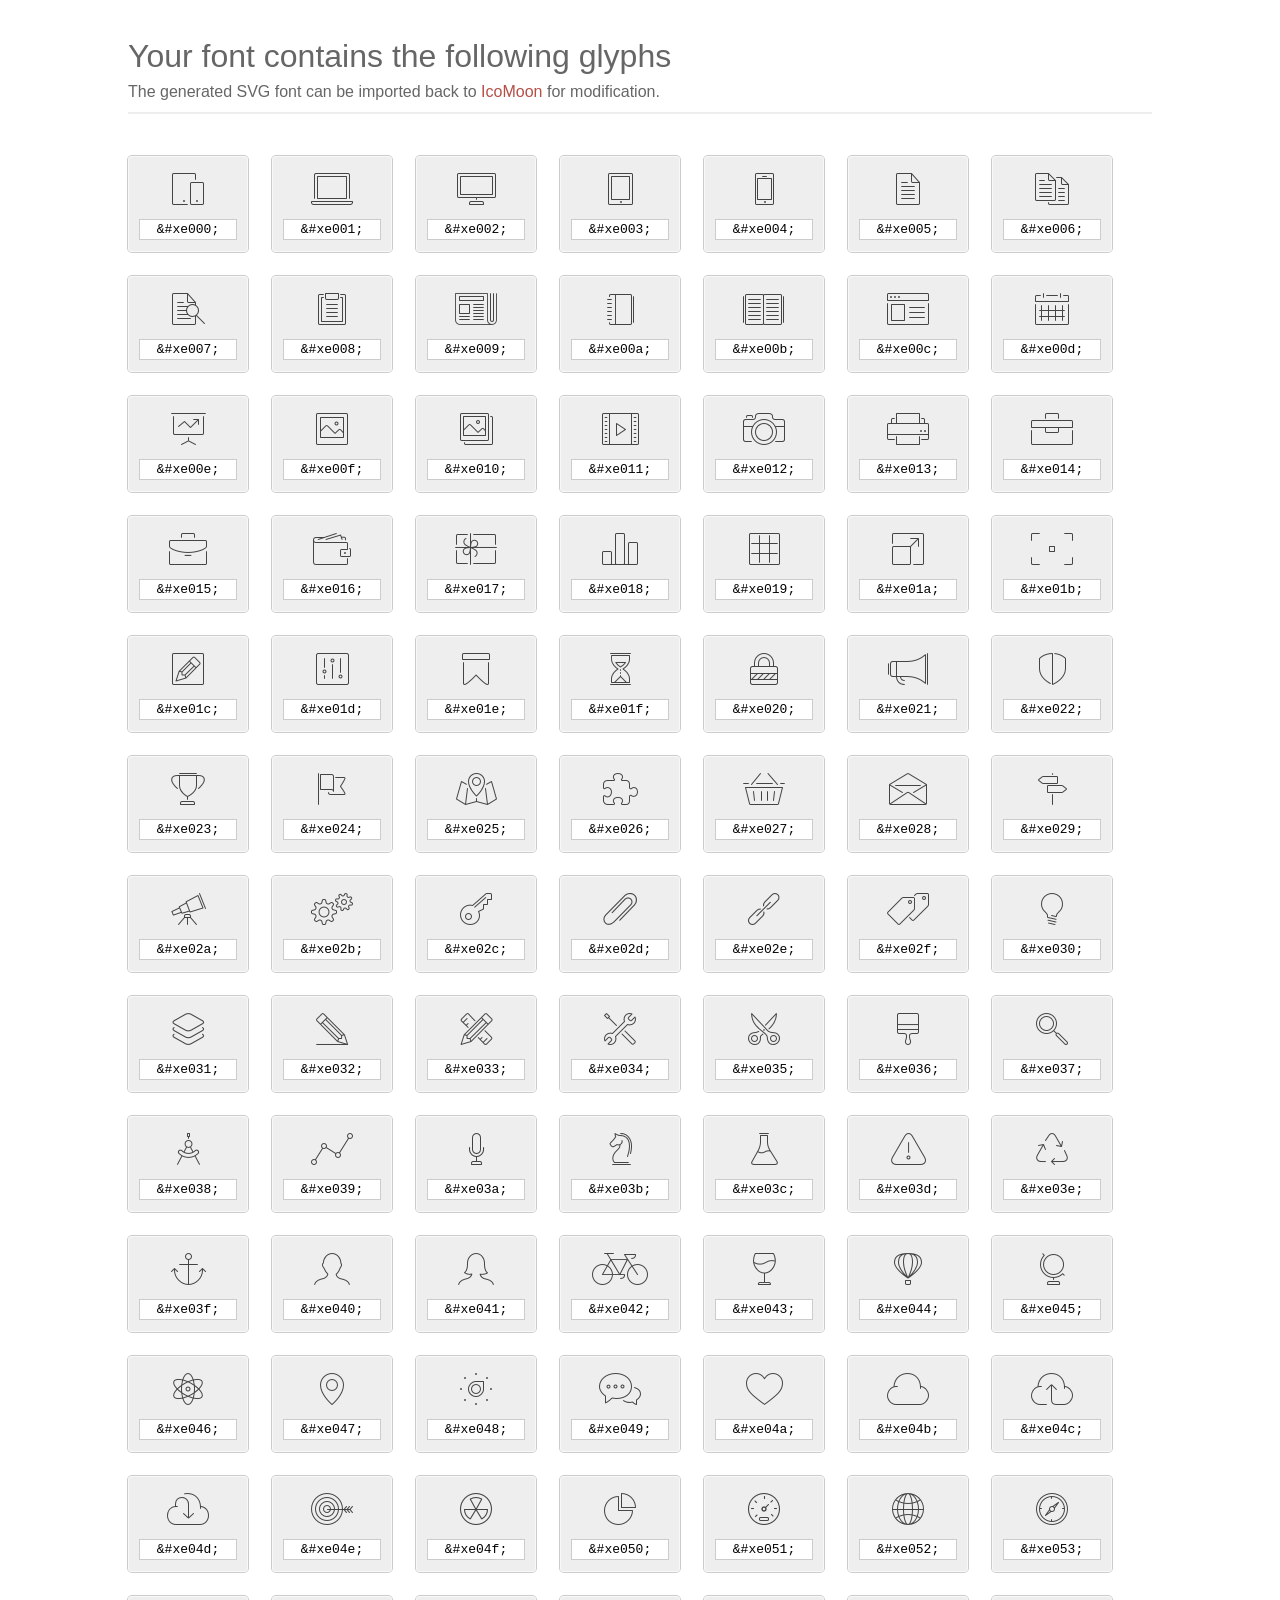
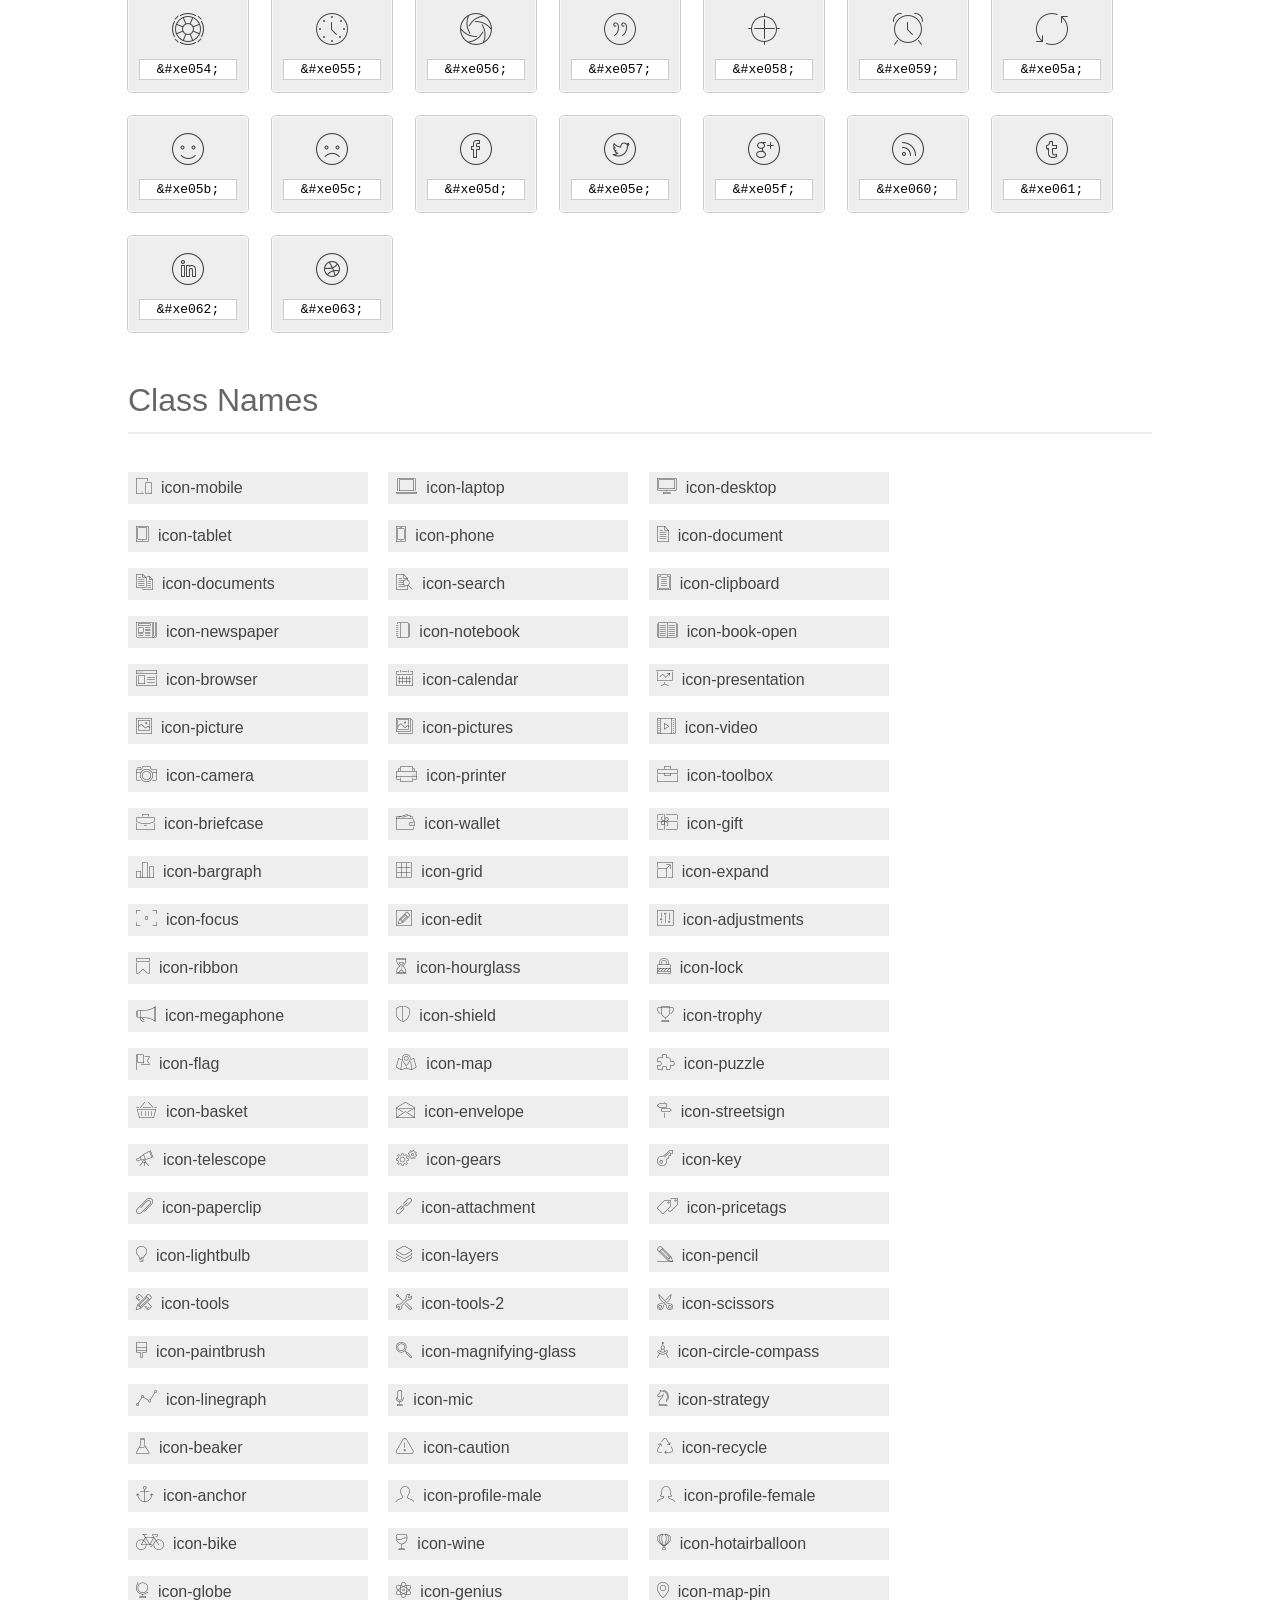
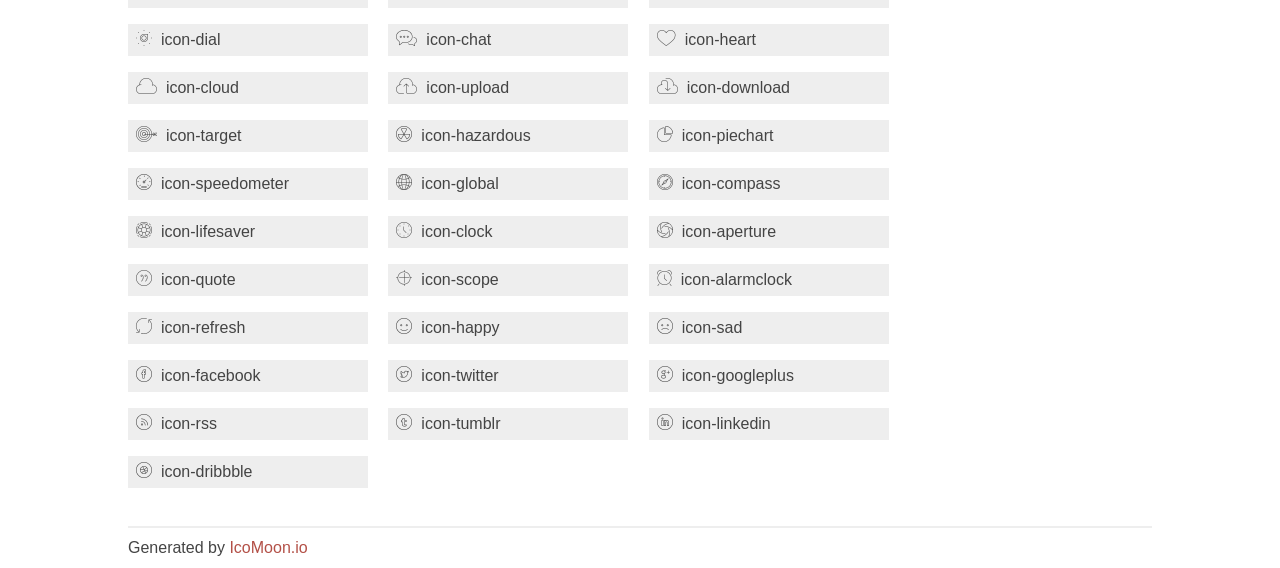
<file: static/plugins/Icons/et-line-font/index.html>
<!doctype html>
<html>
<head>
<title>Your Font/Glyphs</title>
<link rel="stylesheet" href="style.css" />
<!--[if lte IE 7]><script src="lte-ie7.js"></script><![endif]-->
<style>
	section, header, footer {display: block;}
	body {
		font-family: sans-serif;
		color: #444;
		line-height: 1.5;
		font-size: 1em;
	}
	* {
		-moz-box-sizing: border-box;
		-webkit-box-sizing: border-box;
		box-sizing: border-box;
		margin: 0;
		padding: 0;
	}
	.glyph {
		font-size: 16px;
		float: left;
		text-align: center;
		background: #eee;
		padding: .75em;
		margin: .75em 1.5em .75em 0;
		width: 7.5em;
		border-radius: .25em;
		box-shadow: inset 0 0 0 1px #f8f8f8, 0 0 0 1px #CCC;
	}
	.glyph input {
		font-family: consolas, monospace;
		font-size: 13px;
		width: 100%;
		text-align: center;
		border: 0;
		box-shadow: 0 0 0 1px #ccc;
		padding: .125em;
	}
	.w-main {
		width: 80%;
	}
	.centered {
		margin-left: auto;
		margin-right: auto;
	}
	.fs1 {
		font-size: 2em;
	}
	header {
		margin: 2em 0;
		padding-bottom: .5em;
		color: #666;
		box-shadow: 0 2px #eee;
	}
	header h1 {
		font-size: 2em;
		font-weight: normal;
	}
	.clearfix:before, .clearfix:after { content: ""; display: table; }
	.clearfix:after, .clear { clear: both; }
	footer {
		margin-top: 2em;
		padding: .5em 0;
		box-shadow: 0 -2px #eee;
	}
	a, a:visited {
		color: #B35047;
		text-decoration: none;
	}
	a:hover, a:focus {color: #000;}
	.box1 {
		font-size: 16px;
		display: inline-block;
		width: 15em;
		padding: .25em .5em;
		background: #eee;
		margin: .5em 1em .5em 0;
	}
</style>
</head>
<body>
	<div class="w-main centered">
	<section class="mtm clearfix" id="glyphs">
	<header>
		<h1>Your font contains the following glyphs</h1>
		<p>The generated SVG font can be imported back to <a href="http://icomoon.io/app">IcoMoon</a> for modification.</p>
	</header>
	<div class="glyph">
		<div class="fs1" aria-hidden="true" data-icon="&#xe000;"></div>
		<input type="text" readonly="readonly" value="&amp;#xe000;" />
	</div>
	<div class="glyph">
		<div class="fs1" aria-hidden="true" data-icon="&#xe001;"></div>
		<input type="text" readonly="readonly" value="&amp;#xe001;" />
	</div>
	<div class="glyph">
		<div class="fs1" aria-hidden="true" data-icon="&#xe002;"></div>
		<input type="text" readonly="readonly" value="&amp;#xe002;" />
	</div>
	<div class="glyph">
		<div class="fs1" aria-hidden="true" data-icon="&#xe003;"></div>
		<input type="text" readonly="readonly" value="&amp;#xe003;" />
	</div>
	<div class="glyph">
		<div class="fs1" aria-hidden="true" data-icon="&#xe004;"></div>
		<input type="text" readonly="readonly" value="&amp;#xe004;" />
	</div>
	<div class="glyph">
		<div class="fs1" aria-hidden="true" data-icon="&#xe005;"></div>
		<input type="text" readonly="readonly" value="&amp;#xe005;" />
	</div>
	<div class="glyph">
		<div class="fs1" aria-hidden="true" data-icon="&#xe006;"></div>
		<input type="text" readonly="readonly" value="&amp;#xe006;" />
	</div>
	<div class="glyph">
		<div class="fs1" aria-hidden="true" data-icon="&#xe007;"></div>
		<input type="text" readonly="readonly" value="&amp;#xe007;" />
	</div>
	<div class="glyph">
		<div class="fs1" aria-hidden="true" data-icon="&#xe008;"></div>
		<input type="text" readonly="readonly" value="&amp;#xe008;" />
	</div>
	<div class="glyph">
		<div class="fs1" aria-hidden="true" data-icon="&#xe009;"></div>
		<input type="text" readonly="readonly" value="&amp;#xe009;" />
	</div>
	<div class="glyph">
		<div class="fs1" aria-hidden="true" data-icon="&#xe00a;"></div>
		<input type="text" readonly="readonly" value="&amp;#xe00a;" />
	</div>
	<div class="glyph">
		<div class="fs1" aria-hidden="true" data-icon="&#xe00b;"></div>
		<input type="text" readonly="readonly" value="&amp;#xe00b;" />
	</div>
	<div class="glyph">
		<div class="fs1" aria-hidden="true" data-icon="&#xe00c;"></div>
		<input type="text" readonly="readonly" value="&amp;#xe00c;" />
	</div>
	<div class="glyph">
		<div class="fs1" aria-hidden="true" data-icon="&#xe00d;"></div>
		<input type="text" readonly="readonly" value="&amp;#xe00d;" />
	</div>
	<div class="glyph">
		<div class="fs1" aria-hidden="true" data-icon="&#xe00e;"></div>
		<input type="text" readonly="readonly" value="&amp;#xe00e;" />
	</div>
	<div class="glyph">
		<div class="fs1" aria-hidden="true" data-icon="&#xe00f;"></div>
		<input type="text" readonly="readonly" value="&amp;#xe00f;" />
	</div>
	<div class="glyph">
		<div class="fs1" aria-hidden="true" data-icon="&#xe010;"></div>
		<input type="text" readonly="readonly" value="&amp;#xe010;" />
	</div>
	<div class="glyph">
		<div class="fs1" aria-hidden="true" data-icon="&#xe011;"></div>
		<input type="text" readonly="readonly" value="&amp;#xe011;" />
	</div>
	<div class="glyph">
		<div class="fs1" aria-hidden="true" data-icon="&#xe012;"></div>
		<input type="text" readonly="readonly" value="&amp;#xe012;" />
	</div>
	<div class="glyph">
		<div class="fs1" aria-hidden="true" data-icon="&#xe013;"></div>
		<input type="text" readonly="readonly" value="&amp;#xe013;" />
	</div>
	<div class="glyph">
		<div class="fs1" aria-hidden="true" data-icon="&#xe014;"></div>
		<input type="text" readonly="readonly" value="&amp;#xe014;" />
	</div>
	<div class="glyph">
		<div class="fs1" aria-hidden="true" data-icon="&#xe015;"></div>
		<input type="text" readonly="readonly" value="&amp;#xe015;" />
	</div>
	<div class="glyph">
		<div class="fs1" aria-hidden="true" data-icon="&#xe016;"></div>
		<input type="text" readonly="readonly" value="&amp;#xe016;" />
	</div>
	<div class="glyph">
		<div class="fs1" aria-hidden="true" data-icon="&#xe017;"></div>
		<input type="text" readonly="readonly" value="&amp;#xe017;" />
	</div>
	<div class="glyph">
		<div class="fs1" aria-hidden="true" data-icon="&#xe018;"></div>
		<input type="text" readonly="readonly" value="&amp;#xe018;" />
	</div>
	<div class="glyph">
		<div class="fs1" aria-hidden="true" data-icon="&#xe019;"></div>
		<input type="text" readonly="readonly" value="&amp;#xe019;" />
	</div>
	<div class="glyph">
		<div class="fs1" aria-hidden="true" data-icon="&#xe01a;"></div>
		<input type="text" readonly="readonly" value="&amp;#xe01a;" />
	</div>
	<div class="glyph">
		<div class="fs1" aria-hidden="true" data-icon="&#xe01b;"></div>
		<input type="text" readonly="readonly" value="&amp;#xe01b;" />
	</div>
	<div class="glyph">
		<div class="fs1" aria-hidden="true" data-icon="&#xe01c;"></div>
		<input type="text" readonly="readonly" value="&amp;#xe01c;" />
	</div>
	<div class="glyph">
		<div class="fs1" aria-hidden="true" data-icon="&#xe01d;"></div>
		<input type="text" readonly="readonly" value="&amp;#xe01d;" />
	</div>
	<div class="glyph">
		<div class="fs1" aria-hidden="true" data-icon="&#xe01e;"></div>
		<input type="text" readonly="readonly" value="&amp;#xe01e;" />
	</div>
	<div class="glyph">
		<div class="fs1" aria-hidden="true" data-icon="&#xe01f;"></div>
		<input type="text" readonly="readonly" value="&amp;#xe01f;" />
	</div>
	<div class="glyph">
		<div class="fs1" aria-hidden="true" data-icon="&#xe020;"></div>
		<input type="text" readonly="readonly" value="&amp;#xe020;" />
	</div>
	<div class="glyph">
		<div class="fs1" aria-hidden="true" data-icon="&#xe021;"></div>
		<input type="text" readonly="readonly" value="&amp;#xe021;" />
	</div>
	<div class="glyph">
		<div class="fs1" aria-hidden="true" data-icon="&#xe022;"></div>
		<input type="text" readonly="readonly" value="&amp;#xe022;" />
	</div>
	<div class="glyph">
		<div class="fs1" aria-hidden="true" data-icon="&#xe023;"></div>
		<input type="text" readonly="readonly" value="&amp;#xe023;" />
	</div>
	<div class="glyph">
		<div class="fs1" aria-hidden="true" data-icon="&#xe024;"></div>
		<input type="text" readonly="readonly" value="&amp;#xe024;" />
	</div>
	<div class="glyph">
		<div class="fs1" aria-hidden="true" data-icon="&#xe025;"></div>
		<input type="text" readonly="readonly" value="&amp;#xe025;" />
	</div>
	<div class="glyph">
		<div class="fs1" aria-hidden="true" data-icon="&#xe026;"></div>
		<input type="text" readonly="readonly" value="&amp;#xe026;" />
	</div>
	<div class="glyph">
		<div class="fs1" aria-hidden="true" data-icon="&#xe027;"></div>
		<input type="text" readonly="readonly" value="&amp;#xe027;" />
	</div>
	<div class="glyph">
		<div class="fs1" aria-hidden="true" data-icon="&#xe028;"></div>
		<input type="text" readonly="readonly" value="&amp;#xe028;" />
	</div>
	<div class="glyph">
		<div class="fs1" aria-hidden="true" data-icon="&#xe029;"></div>
		<input type="text" readonly="readonly" value="&amp;#xe029;" />
	</div>
	<div class="glyph">
		<div class="fs1" aria-hidden="true" data-icon="&#xe02a;"></div>
		<input type="text" readonly="readonly" value="&amp;#xe02a;" />
	</div>
	<div class="glyph">
		<div class="fs1" aria-hidden="true" data-icon="&#xe02b;"></div>
		<input type="text" readonly="readonly" value="&amp;#xe02b;" />
	</div>
	<div class="glyph">
		<div class="fs1" aria-hidden="true" data-icon="&#xe02c;"></div>
		<input type="text" readonly="readonly" value="&amp;#xe02c;" />
	</div>
	<div class="glyph">
		<div class="fs1" aria-hidden="true" data-icon="&#xe02d;"></div>
		<input type="text" readonly="readonly" value="&amp;#xe02d;" />
	</div>
	<div class="glyph">
		<div class="fs1" aria-hidden="true" data-icon="&#xe02e;"></div>
		<input type="text" readonly="readonly" value="&amp;#xe02e;" />
	</div>
	<div class="glyph">
		<div class="fs1" aria-hidden="true" data-icon="&#xe02f;"></div>
		<input type="text" readonly="readonly" value="&amp;#xe02f;" />
	</div>
	<div class="glyph">
		<div class="fs1" aria-hidden="true" data-icon="&#xe030;"></div>
		<input type="text" readonly="readonly" value="&amp;#xe030;" />
	</div>
	<div class="glyph">
		<div class="fs1" aria-hidden="true" data-icon="&#xe031;"></div>
		<input type="text" readonly="readonly" value="&amp;#xe031;" />
	</div>
	<div class="glyph">
		<div class="fs1" aria-hidden="true" data-icon="&#xe032;"></div>
		<input type="text" readonly="readonly" value="&amp;#xe032;" />
	</div>
	<div class="glyph">
		<div class="fs1" aria-hidden="true" data-icon="&#xe033;"></div>
		<input type="text" readonly="readonly" value="&amp;#xe033;" />
	</div>
	<div class="glyph">
		<div class="fs1" aria-hidden="true" data-icon="&#xe034;"></div>
		<input type="text" readonly="readonly" value="&amp;#xe034;" />
	</div>
	<div class="glyph">
		<div class="fs1" aria-hidden="true" data-icon="&#xe035;"></div>
		<input type="text" readonly="readonly" value="&amp;#xe035;" />
	</div>
	<div class="glyph">
		<div class="fs1" aria-hidden="true" data-icon="&#xe036;"></div>
		<input type="text" readonly="readonly" value="&amp;#xe036;" />
	</div>
	<div class="glyph">
		<div class="fs1" aria-hidden="true" data-icon="&#xe037;"></div>
		<input type="text" readonly="readonly" value="&amp;#xe037;" />
	</div>
	<div class="glyph">
		<div class="fs1" aria-hidden="true" data-icon="&#xe038;"></div>
		<input type="text" readonly="readonly" value="&amp;#xe038;" />
	</div>
	<div class="glyph">
		<div class="fs1" aria-hidden="true" data-icon="&#xe039;"></div>
		<input type="text" readonly="readonly" value="&amp;#xe039;" />
	</div>
	<div class="glyph">
		<div class="fs1" aria-hidden="true" data-icon="&#xe03a;"></div>
		<input type="text" readonly="readonly" value="&amp;#xe03a;" />
	</div>
	<div class="glyph">
		<div class="fs1" aria-hidden="true" data-icon="&#xe03b;"></div>
		<input type="text" readonly="readonly" value="&amp;#xe03b;" />
	</div>
	<div class="glyph">
		<div class="fs1" aria-hidden="true" data-icon="&#xe03c;"></div>
		<input type="text" readonly="readonly" value="&amp;#xe03c;" />
	</div>
	<div class="glyph">
		<div class="fs1" aria-hidden="true" data-icon="&#xe03d;"></div>
		<input type="text" readonly="readonly" value="&amp;#xe03d;" />
	</div>
	<div class="glyph">
		<div class="fs1" aria-hidden="true" data-icon="&#xe03e;"></div>
		<input type="text" readonly="readonly" value="&amp;#xe03e;" />
	</div>
	<div class="glyph">
		<div class="fs1" aria-hidden="true" data-icon="&#xe03f;"></div>
		<input type="text" readonly="readonly" value="&amp;#xe03f;" />
	</div>
	<div class="glyph">
		<div class="fs1" aria-hidden="true" data-icon="&#xe040;"></div>
		<input type="text" readonly="readonly" value="&amp;#xe040;" />
	</div>
	<div class="glyph">
		<div class="fs1" aria-hidden="true" data-icon="&#xe041;"></div>
		<input type="text" readonly="readonly" value="&amp;#xe041;" />
	</div>
	<div class="glyph">
		<div class="fs1" aria-hidden="true" data-icon="&#xe042;"></div>
		<input type="text" readonly="readonly" value="&amp;#xe042;" />
	</div>
	<div class="glyph">
		<div class="fs1" aria-hidden="true" data-icon="&#xe043;"></div>
		<input type="text" readonly="readonly" value="&amp;#xe043;" />
	</div>
	<div class="glyph">
		<div class="fs1" aria-hidden="true" data-icon="&#xe044;"></div>
		<input type="text" readonly="readonly" value="&amp;#xe044;" />
	</div>
	<div class="glyph">
		<div class="fs1" aria-hidden="true" data-icon="&#xe045;"></div>
		<input type="text" readonly="readonly" value="&amp;#xe045;" />
	</div>
	<div class="glyph">
		<div class="fs1" aria-hidden="true" data-icon="&#xe046;"></div>
		<input type="text" readonly="readonly" value="&amp;#xe046;" />
	</div>
	<div class="glyph">
		<div class="fs1" aria-hidden="true" data-icon="&#xe047;"></div>
		<input type="text" readonly="readonly" value="&amp;#xe047;" />
	</div>
	<div class="glyph">
		<div class="fs1" aria-hidden="true" data-icon="&#xe048;"></div>
		<input type="text" readonly="readonly" value="&amp;#xe048;" />
	</div>
	<div class="glyph">
		<div class="fs1" aria-hidden="true" data-icon="&#xe049;"></div>
		<input type="text" readonly="readonly" value="&amp;#xe049;" />
	</div>
	<div class="glyph">
		<div class="fs1" aria-hidden="true" data-icon="&#xe04a;"></div>
		<input type="text" readonly="readonly" value="&amp;#xe04a;" />
	</div>
	<div class="glyph">
		<div class="fs1" aria-hidden="true" data-icon="&#xe04b;"></div>
		<input type="text" readonly="readonly" value="&amp;#xe04b;" />
	</div>
	<div class="glyph">
		<div class="fs1" aria-hidden="true" data-icon="&#xe04c;"></div>
		<input type="text" readonly="readonly" value="&amp;#xe04c;" />
	</div>
	<div class="glyph">
		<div class="fs1" aria-hidden="true" data-icon="&#xe04d;"></div>
		<input type="text" readonly="readonly" value="&amp;#xe04d;" />
	</div>
	<div class="glyph">
		<div class="fs1" aria-hidden="true" data-icon="&#xe04e;"></div>
		<input type="text" readonly="readonly" value="&amp;#xe04e;" />
	</div>
	<div class="glyph">
		<div class="fs1" aria-hidden="true" data-icon="&#xe04f;"></div>
		<input type="text" readonly="readonly" value="&amp;#xe04f;" />
	</div>
	<div class="glyph">
		<div class="fs1" aria-hidden="true" data-icon="&#xe050;"></div>
		<input type="text" readonly="readonly" value="&amp;#xe050;" />
	</div>
	<div class="glyph">
		<div class="fs1" aria-hidden="true" data-icon="&#xe051;"></div>
		<input type="text" readonly="readonly" value="&amp;#xe051;" />
	</div>
	<div class="glyph">
		<div class="fs1" aria-hidden="true" data-icon="&#xe052;"></div>
		<input type="text" readonly="readonly" value="&amp;#xe052;" />
	</div>
	<div class="glyph">
		<div class="fs1" aria-hidden="true" data-icon="&#xe053;"></div>
		<input type="text" readonly="readonly" value="&amp;#xe053;" />
	</div>
	<div class="glyph">
		<div class="fs1" aria-hidden="true" data-icon="&#xe054;"></div>
		<input type="text" readonly="readonly" value="&amp;#xe054;" />
	</div>
	<div class="glyph">
		<div class="fs1" aria-hidden="true" data-icon="&#xe055;"></div>
		<input type="text" readonly="readonly" value="&amp;#xe055;" />
	</div>
	<div class="glyph">
		<div class="fs1" aria-hidden="true" data-icon="&#xe056;"></div>
		<input type="text" readonly="readonly" value="&amp;#xe056;" />
	</div>
	<div class="glyph">
		<div class="fs1" aria-hidden="true" data-icon="&#xe057;"></div>
		<input type="text" readonly="readonly" value="&amp;#xe057;" />
	</div>
	<div class="glyph">
		<div class="fs1" aria-hidden="true" data-icon="&#xe058;"></div>
		<input type="text" readonly="readonly" value="&amp;#xe058;" />
	</div>
	<div class="glyph">
		<div class="fs1" aria-hidden="true" data-icon="&#xe059;"></div>
		<input type="text" readonly="readonly" value="&amp;#xe059;" />
	</div>
	<div class="glyph">
		<div class="fs1" aria-hidden="true" data-icon="&#xe05a;"></div>
		<input type="text" readonly="readonly" value="&amp;#xe05a;" />
	</div>
	<div class="glyph">
		<div class="fs1" aria-hidden="true" data-icon="&#xe05b;"></div>
		<input type="text" readonly="readonly" value="&amp;#xe05b;" />
	</div>
	<div class="glyph">
		<div class="fs1" aria-hidden="true" data-icon="&#xe05c;"></div>
		<input type="text" readonly="readonly" value="&amp;#xe05c;" />
	</div>
	<div class="glyph">
		<div class="fs1" aria-hidden="true" data-icon="&#xe05d;"></div>
		<input type="text" readonly="readonly" value="&amp;#xe05d;" />
	</div>
	<div class="glyph">
		<div class="fs1" aria-hidden="true" data-icon="&#xe05e;"></div>
		<input type="text" readonly="readonly" value="&amp;#xe05e;" />
	</div>
	<div class="glyph">
		<div class="fs1" aria-hidden="true" data-icon="&#xe05f;"></div>
		<input type="text" readonly="readonly" value="&amp;#xe05f;" />
	</div>
	<div class="glyph">
		<div class="fs1" aria-hidden="true" data-icon="&#xe060;"></div>
		<input type="text" readonly="readonly" value="&amp;#xe060;" />
	</div>
	<div class="glyph">
		<div class="fs1" aria-hidden="true" data-icon="&#xe061;"></div>
		<input type="text" readonly="readonly" value="&amp;#xe061;" />
	</div>
	<div class="glyph">
		<div class="fs1" aria-hidden="true" data-icon="&#xe062;"></div>
		<input type="text" readonly="readonly" value="&amp;#xe062;" />
	</div>
	<div class="glyph">
		<div class="fs1" aria-hidden="true" data-icon="&#xe063;"></div>
		<input type="text" readonly="readonly" value="&amp;#xe063;" />
	</div>
	</section>
	<div class="clear"></div>
	<section class="mtm clearfix" id="glyphs">
	<header>
		<h1>Class Names</h1>
	</header>
	<span class="box1">
		<span aria-hidden="true" class="icon-mobile"></span>
		&nbsp;icon-mobile
	</span>
	<span class="box1">
		<span aria-hidden="true" class="icon-laptop"></span>
		&nbsp;icon-laptop
	</span>
	<span class="box1">
		<span aria-hidden="true" class="icon-desktop"></span>
		&nbsp;icon-desktop
	</span>
	<span class="box1">
		<span aria-hidden="true" class="icon-tablet"></span>
		&nbsp;icon-tablet
	</span>
	<span class="box1">
		<span aria-hidden="true" class="icon-phone"></span>
		&nbsp;icon-phone
	</span>
	<span class="box1">
		<span aria-hidden="true" class="icon-document"></span>
		&nbsp;icon-document
	</span>
	<span class="box1">
		<span aria-hidden="true" class="icon-documents"></span>
		&nbsp;icon-documents
	</span>
	<span class="box1">
		<span aria-hidden="true" class="icon-search"></span>
		&nbsp;icon-search
	</span>
	<span class="box1">
		<span aria-hidden="true" class="icon-clipboard"></span>
		&nbsp;icon-clipboard
	</span>
	<span class="box1">
		<span aria-hidden="true" class="icon-newspaper"></span>
		&nbsp;icon-newspaper
	</span>
	<span class="box1">
		<span aria-hidden="true" class="icon-notebook"></span>
		&nbsp;icon-notebook
	</span>
	<span class="box1">
		<span aria-hidden="true" class="icon-book-open"></span>
		&nbsp;icon-book-open
	</span>
	<span class="box1">
		<span aria-hidden="true" class="icon-browser"></span>
		&nbsp;icon-browser
	</span>
	<span class="box1">
		<span aria-hidden="true" class="icon-calendar"></span>
		&nbsp;icon-calendar
	</span>
	<span class="box1">
		<span aria-hidden="true" class="icon-presentation"></span>
		&nbsp;icon-presentation
	</span>
	<span class="box1">
		<span aria-hidden="true" class="icon-picture"></span>
		&nbsp;icon-picture
	</span>
	<span class="box1">
		<span aria-hidden="true" class="icon-pictures"></span>
		&nbsp;icon-pictures
	</span>
	<span class="box1">
		<span aria-hidden="true" class="icon-video"></span>
		&nbsp;icon-video
	</span>
	<span class="box1">
		<span aria-hidden="true" class="icon-camera"></span>
		&nbsp;icon-camera
	</span>
	<span class="box1">
		<span aria-hidden="true" class="icon-printer"></span>
		&nbsp;icon-printer
	</span>
	<span class="box1">
		<span aria-hidden="true" class="icon-toolbox"></span>
		&nbsp;icon-toolbox
	</span>
	<span class="box1">
		<span aria-hidden="true" class="icon-briefcase"></span>
		&nbsp;icon-briefcase
	</span>
	<span class="box1">
		<span aria-hidden="true" class="icon-wallet"></span>
		&nbsp;icon-wallet
	</span>
	<span class="box1">
		<span aria-hidden="true" class="icon-gift"></span>
		&nbsp;icon-gift
	</span>
	<span class="box1">
		<span aria-hidden="true" class="icon-bargraph"></span>
		&nbsp;icon-bargraph
	</span>
	<span class="box1">
		<span aria-hidden="true" class="icon-grid"></span>
		&nbsp;icon-grid
	</span>
	<span class="box1">
		<span aria-hidden="true" class="icon-expand"></span>
		&nbsp;icon-expand
	</span>
	<span class="box1">
		<span aria-hidden="true" class="icon-focus"></span>
		&nbsp;icon-focus
	</span>
	<span class="box1">
		<span aria-hidden="true" class="icon-edit"></span>
		&nbsp;icon-edit
	</span>
	<span class="box1">
		<span aria-hidden="true" class="icon-adjustments"></span>
		&nbsp;icon-adjustments
	</span>
	<span class="box1">
		<span aria-hidden="true" class="icon-ribbon"></span>
		&nbsp;icon-ribbon
	</span>
	<span class="box1">
		<span aria-hidden="true" class="icon-hourglass"></span>
		&nbsp;icon-hourglass
	</span>
	<span class="box1">
		<span aria-hidden="true" class="icon-lock"></span>
		&nbsp;icon-lock
	</span>
	<span class="box1">
		<span aria-hidden="true" class="icon-megaphone"></span>
		&nbsp;icon-megaphone
	</span>
	<span class="box1">
		<span aria-hidden="true" class="icon-shield"></span>
		&nbsp;icon-shield
	</span>
	<span class="box1">
		<span aria-hidden="true" class="icon-trophy"></span>
		&nbsp;icon-trophy
	</span>
	<span class="box1">
		<span aria-hidden="true" class="icon-flag"></span>
		&nbsp;icon-flag
	</span>
	<span class="box1">
		<span aria-hidden="true" class="icon-map"></span>
		&nbsp;icon-map
	</span>
	<span class="box1">
		<span aria-hidden="true" class="icon-puzzle"></span>
		&nbsp;icon-puzzle
	</span>
	<span class="box1">
		<span aria-hidden="true" class="icon-basket"></span>
		&nbsp;icon-basket
	</span>
	<span class="box1">
		<span aria-hidden="true" class="icon-envelope"></span>
		&nbsp;icon-envelope
	</span>
	<span class="box1">
		<span aria-hidden="true" class="icon-streetsign"></span>
		&nbsp;icon-streetsign
	</span>
	<span class="box1">
		<span aria-hidden="true" class="icon-telescope"></span>
		&nbsp;icon-telescope
	</span>
	<span class="box1">
		<span aria-hidden="true" class="icon-gears"></span>
		&nbsp;icon-gears
	</span>
	<span class="box1">
		<span aria-hidden="true" class="icon-key"></span>
		&nbsp;icon-key
	</span>
	<span class="box1">
		<span aria-hidden="true" class="icon-paperclip"></span>
		&nbsp;icon-paperclip
	</span>
	<span class="box1">
		<span aria-hidden="true" class="icon-attachment"></span>
		&nbsp;icon-attachment
	</span>
	<span class="box1">
		<span aria-hidden="true" class="icon-pricetags"></span>
		&nbsp;icon-pricetags
	</span>
	<span class="box1">
		<span aria-hidden="true" class="icon-lightbulb"></span>
		&nbsp;icon-lightbulb
	</span>
	<span class="box1">
		<span aria-hidden="true" class="icon-layers"></span>
		&nbsp;icon-layers
	</span>
	<span class="box1">
		<span aria-hidden="true" class="icon-pencil"></span>
		&nbsp;icon-pencil
	</span>
	<span class="box1">
		<span aria-hidden="true" class="icon-tools"></span>
		&nbsp;icon-tools
	</span>
	<span class="box1">
		<span aria-hidden="true" class="icon-tools-2"></span>
		&nbsp;icon-tools-2
	</span>
	<span class="box1">
		<span aria-hidden="true" class="icon-scissors"></span>
		&nbsp;icon-scissors
	</span>
	<span class="box1">
		<span aria-hidden="true" class="icon-paintbrush"></span>
		&nbsp;icon-paintbrush
	</span>
	<span class="box1">
		<span aria-hidden="true" class="icon-magnifying-glass"></span>
		&nbsp;icon-magnifying-glass
	</span>
	<span class="box1">
		<span aria-hidden="true" class="icon-circle-compass"></span>
		&nbsp;icon-circle-compass
	</span>
	<span class="box1">
		<span aria-hidden="true" class="icon-linegraph"></span>
		&nbsp;icon-linegraph
	</span>
	<span class="box1">
		<span aria-hidden="true" class="icon-mic"></span>
		&nbsp;icon-mic
	</span>
	<span class="box1">
		<span aria-hidden="true" class="icon-strategy"></span>
		&nbsp;icon-strategy
	</span>
	<span class="box1">
		<span aria-hidden="true" class="icon-beaker"></span>
		&nbsp;icon-beaker
	</span>
	<span class="box1">
		<span aria-hidden="true" class="icon-caution"></span>
		&nbsp;icon-caution
	</span>
	<span class="box1">
		<span aria-hidden="true" class="icon-recycle"></span>
		&nbsp;icon-recycle
	</span>
	<span class="box1">
		<span aria-hidden="true" class="icon-anchor"></span>
		&nbsp;icon-anchor
	</span>
	<span class="box1">
		<span aria-hidden="true" class="icon-profile-male"></span>
		&nbsp;icon-profile-male
	</span>
	<span class="box1">
		<span aria-hidden="true" class="icon-profile-female"></span>
		&nbsp;icon-profile-female
	</span>
	<span class="box1">
		<span aria-hidden="true" class="icon-bike"></span>
		&nbsp;icon-bike
	</span>
	<span class="box1">
		<span aria-hidden="true" class="icon-wine"></span>
		&nbsp;icon-wine
	</span>
	<span class="box1">
		<span aria-hidden="true" class="icon-hotairballoon"></span>
		&nbsp;icon-hotairballoon
	</span>
	<span class="box1">
		<span aria-hidden="true" class="icon-globe"></span>
		&nbsp;icon-globe
	</span>
	<span class="box1">
		<span aria-hidden="true" class="icon-genius"></span>
		&nbsp;icon-genius
	</span>
	<span class="box1">
		<span aria-hidden="true" class="icon-map-pin"></span>
		&nbsp;icon-map-pin
	</span>
	<span class="box1">
		<span aria-hidden="true" class="icon-dial"></span>
		&nbsp;icon-dial
	</span>
	<span class="box1">
		<span aria-hidden="true" class="icon-chat"></span>
		&nbsp;icon-chat
	</span>
	<span class="box1">
		<span aria-hidden="true" class="icon-heart"></span>
		&nbsp;icon-heart
	</span>
	<span class="box1">
		<span aria-hidden="true" class="icon-cloud"></span>
		&nbsp;icon-cloud
	</span>
	<span class="box1">
		<span aria-hidden="true" class="icon-upload"></span>
		&nbsp;icon-upload
	</span>
	<span class="box1">
		<span aria-hidden="true" class="icon-download"></span>
		&nbsp;icon-download
	</span>
	<span class="box1">
		<span aria-hidden="true" class="icon-target"></span>
		&nbsp;icon-target
	</span>
	<span class="box1">
		<span aria-hidden="true" class="icon-hazardous"></span>
		&nbsp;icon-hazardous
	</span>
	<span class="box1">
		<span aria-hidden="true" class="icon-piechart"></span>
		&nbsp;icon-piechart
	</span>
	<span class="box1">
		<span aria-hidden="true" class="icon-speedometer"></span>
		&nbsp;icon-speedometer
	</span>
	<span class="box1">
		<span aria-hidden="true" class="icon-global"></span>
		&nbsp;icon-global
	</span>
	<span class="box1">
		<span aria-hidden="true" class="icon-compass"></span>
		&nbsp;icon-compass
	</span>
	<span class="box1">
		<span aria-hidden="true" class="icon-lifesaver"></span>
		&nbsp;icon-lifesaver
	</span>
	<span class="box1">
		<span aria-hidden="true" class="icon-clock"></span>
		&nbsp;icon-clock
	</span>
	<span class="box1">
		<span aria-hidden="true" class="icon-aperture"></span>
		&nbsp;icon-aperture
	</span>
	<span class="box1">
		<span aria-hidden="true" class="icon-quote"></span>
		&nbsp;icon-quote
	</span>
	<span class="box1">
		<span aria-hidden="true" class="icon-scope"></span>
		&nbsp;icon-scope
	</span>
	<span class="box1">
		<span aria-hidden="true" class="icon-alarmclock"></span>
		&nbsp;icon-alarmclock
	</span>
	<span class="box1">
		<span aria-hidden="true" class="icon-refresh"></span>
		&nbsp;icon-refresh
	</span>
	<span class="box1">
		<span aria-hidden="true" class="icon-happy"></span>
		&nbsp;icon-happy
	</span>
	<span class="box1">
		<span aria-hidden="true" class="icon-sad"></span>
		&nbsp;icon-sad
	</span>
	<span class="box1">
		<span aria-hidden="true" class="icon-facebook"></span>
		&nbsp;icon-facebook
	</span>
	<span class="box1">
		<span aria-hidden="true" class="icon-twitter"></span>
		&nbsp;icon-twitter
	</span>
	<span class="box1">
		<span aria-hidden="true" class="icon-googleplus"></span>
		&nbsp;icon-googleplus
	</span>
	<span class="box1">
		<span aria-hidden="true" class="icon-rss"></span>
		&nbsp;icon-rss
	</span>
	<span class="box1">
		<span aria-hidden="true" class="icon-tumblr"></span>
		&nbsp;icon-tumblr
	</span>
	<span class="box1">
		<span aria-hidden="true" class="icon-linkedin"></span>
		&nbsp;icon-linkedin
	</span>
	<span class="box1">
		<span aria-hidden="true" class="icon-dribbble"></span>
		&nbsp;icon-dribbble
	</span>
	</section>
	<footer>
		<p>Generated by <a href="http://icomoon.io">IcoMoon.io</a></p>
	</footer>
	</div>
	<script>
	document.getElementById("glyphs").addEventListener("click", function(e) {
		var target = e.target;
		if (target.tagName === "INPUT") {
			target.select();
		}
	});
	</script>
</body>
</html>
</file>
<file: static/plugins/Icons/et-line-font/style.css>
@font-face {
	font-family: 'et-line';
	src:url('fonts/et-line.eot');
	src:url('fonts/et-line.eot?#iefix') format('embedded-opentype'),
		url('fonts/et-line.woff') format('woff'),
		url('fonts/et-line.ttf') format('truetype'),
		url('fonts/et-line.svg#et-line') format('svg');
	font-weight: normal;
	font-style: normal;
}

/* Use the following CSS code if you want to use data attributes for inserting your icons */
[data-icon]:before {
	font-family: 'et-line';
	content: attr(data-icon);
	speak: none;
	font-weight: normal;
	font-variant: normal;
	text-transform: none;
	line-height: 1;
	-webkit-font-smoothing: antialiased;
	-moz-osx-font-smoothing: grayscale;
	display:inline-block;
}

/* Use the following CSS code if you want to have a class per icon */
/*
Instead of a list of all class selectors,
you can use the generic selector below, but it's slower:
[class*="icon-"] {
*/
.icon-mobile, .icon-laptop, .icon-desktop, .icon-tablet, .icon-phone, .icon-document, .icon-documents, .icon-search, .icon-clipboard, .icon-newspaper, .icon-notebook, .icon-book-open, .icon-browser, .icon-calendar, .icon-presentation, .icon-picture, .icon-pictures, .icon-video, .icon-camera, .icon-printer, .icon-toolbox, .icon-briefcase, .icon-wallet, .icon-gift, .icon-bargraph, .icon-grid, .icon-expand, .icon-focus, .icon-edit, .icon-adjustments, .icon-ribbon, .icon-hourglass, .icon-lock, .icon-megaphone, .icon-shield, .icon-trophy, .icon-flag, .icon-map, .icon-puzzle, .icon-basket, .icon-envelope, .icon-streetsign, .icon-telescope, .icon-gears, .icon-key, .icon-paperclip, .icon-attachment, .icon-pricetags, .icon-lightbulb, .icon-layers, .icon-pencil, .icon-tools, .icon-tools-2, .icon-scissors, .icon-paintbrush, .icon-magnifying-glass, .icon-circle-compass, .icon-linegraph, .icon-mic, .icon-strategy, .icon-beaker, .icon-caution, .icon-recycle, .icon-anchor, .icon-profile-male, .icon-profile-female, .icon-bike, .icon-wine, .icon-hotairballoon, .icon-globe, .icon-genius, .icon-map-pin, .icon-dial, .icon-chat, .icon-heart, .icon-cloud, .icon-upload, .icon-download, .icon-target, .icon-hazardous, .icon-piechart, .icon-speedometer, .icon-global, .icon-compass, .icon-lifesaver, .icon-clock, .icon-aperture, .icon-quote, .icon-scope, .icon-alarmclock, .icon-refresh, .icon-happy, .icon-sad, .icon-facebook, .icon-twitter, .icon-googleplus, .icon-rss, .icon-tumblr, .icon-linkedin, .icon-dribbble {
	font-family: 'et-line';
	speak: none;
	font-style: normal;
	font-weight: normal;
	font-variant: normal;
	text-transform: none;
	line-height: 1;
	-webkit-font-smoothing: antialiased;
	-moz-osx-font-smoothing: grayscale;
	display:inline-block;
}
.icon-mobile:before {
	content: "\e000";
}
.icon-laptop:before {
	content: "\e001";
}
.icon-desktop:before {
	content: "\e002";
}
.icon-tablet:before {
	content: "\e003";
}
.icon-phone:before {
	content: "\e004";
}
.icon-document:before {
	content: "\e005";
}
.icon-documents:before {
	content: "\e006";
}
.icon-search:before {
	content: "\e007";
}
.icon-clipboard:before {
	content: "\e008";
}
.icon-newspaper:before {
	content: "\e009";
}
.icon-notebook:before {
	content: "\e00a";
}
.icon-book-open:before {
	content: "\e00b";
}
.icon-browser:before {
	content: "\e00c";
}
.icon-calendar:before {
	content: "\e00d";
}
.icon-presentation:before {
	content: "\e00e";
}
.icon-picture:before {
	content: "\e00f";
}
.icon-pictures:before {
	content: "\e010";
}
.icon-video:before {
	content: "\e011";
}
.icon-camera:before {
	content: "\e012";
}
.icon-printer:before {
	content: "\e013";
}
.icon-toolbox:before {
	content: "\e014";
}
.icon-briefcase:before {
	content: "\e015";
}
.icon-wallet:before {
	content: "\e016";
}
.icon-gift:before {
	content: "\e017";
}
.icon-bargraph:before {
	content: "\e018";
}
.icon-grid:before {
	content: "\e019";
}
.icon-expand:before {
	content: "\e01a";
}
.icon-focus:before {
	content: "\e01b";
}
.icon-edit:before {
	content: "\e01c";
}
.icon-adjustments:before {
	content: "\e01d";
}
.icon-ribbon:before {
	content: "\e01e";
}
.icon-hourglass:before {
	content: "\e01f";
}
.icon-lock:before {
	content: "\e020";
}
.icon-megaphone:before {
	content: "\e021";
}
.icon-shield:before {
	content: "\e022";
}
.icon-trophy:before {
	content: "\e023";
}
.icon-flag:before {
	content: "\e024";
}
.icon-map:before {
	content: "\e025";
}
.icon-puzzle:before {
	content: "\e026";
}
.icon-basket:before {
	content: "\e027";
}
.icon-envelope:before {
	content: "\e028";
}
.icon-streetsign:before {
	content: "\e029";
}
.icon-telescope:before {
	content: "\e02a";
}
.icon-gears:before {
	content: "\e02b";
}
.icon-key:before {
	content: "\e02c";
}
.icon-paperclip:before {
	content: "\e02d";
}
.icon-attachment:before {
	content: "\e02e";
}
.icon-pricetags:before {
	content: "\e02f";
}
.icon-lightbulb:before {
	content: "\e030";
}
.icon-layers:before {
	content: "\e031";
}
.icon-pencil:before {
	content: "\e032";
}
.icon-tools:before {
	content: "\e033";
}
.icon-tools-2:before {
	content: "\e034";
}
.icon-scissors:before {
	content: "\e035";
}
.icon-paintbrush:before {
	content: "\e036";
}
.icon-magnifying-glass:before {
	content: "\e037";
}
.icon-circle-compass:before {
	content: "\e038";
}
.icon-linegraph:before {
	content: "\e039";
}
.icon-mic:before {
	content: "\e03a";
}
.icon-strategy:before {
	content: "\e03b";
}
.icon-beaker:before {
	content: "\e03c";
}
.icon-caution:before {
	content: "\e03d";
}
.icon-recycle:before {
	content: "\e03e";
}
.icon-anchor:before {
	content: "\e03f";
}
.icon-profile-male:before {
	content: "\e040";
}
.icon-profile-female:before {
	content: "\e041";
}
.icon-bike:before {
	content: "\e042";
}
.icon-wine:before {
	content: "\e043";
}
.icon-hotairballoon:before {
	content: "\e044";
}
.icon-globe:before {
	content: "\e045";
}
.icon-genius:before {
	content: "\e046";
}
.icon-map-pin:before {
	content: "\e047";
}
.icon-dial:before {
	content: "\e048";
}
.icon-chat:before {
	content: "\e049";
}
.icon-heart:before {
	content: "\e04a";
}
.icon-cloud:before {
	content: "\e04b";
}
.icon-upload:before {
	content: "\e04c";
}
.icon-download:before {
	content: "\e04d";
}
.icon-target:before {
	content: "\e04e";
}
.icon-hazardous:before {
	content: "\e04f";
}
.icon-piechart:before {
	content: "\e050";
}
.icon-speedometer:before {
	content: "\e051";
}
.icon-global:before {
	content: "\e052";
}
.icon-compass:before {
	content: "\e053";
}
.icon-lifesaver:before {
	content: "\e054";
}
.icon-clock:before {
	content: "\e055";
}
.icon-aperture:before {
	content: "\e056";
}
.icon-quote:before {
	content: "\e057";
}
.icon-scope:before {
	content: "\e058";
}
.icon-alarmclock:before {
	content: "\e059";
}
.icon-refresh:before {
	content: "\e05a";
}
.icon-happy:before {
	content: "\e05b";
}
.icon-sad:before {
	content: "\e05c";
}
.icon-facebook:before {
	content: "\e05d";
}
.icon-twitter:before {
	content: "\e05e";
}
.icon-googleplus:before {
	content: "\e05f";
}
.icon-rss:before {
	content: "\e060";
}
.icon-tumblr:before {
	content: "\e061";
}
.icon-linkedin:before {
	content: "\e062";
}
.icon-dribbble:before {
	content: "\e063";
}
</file>
